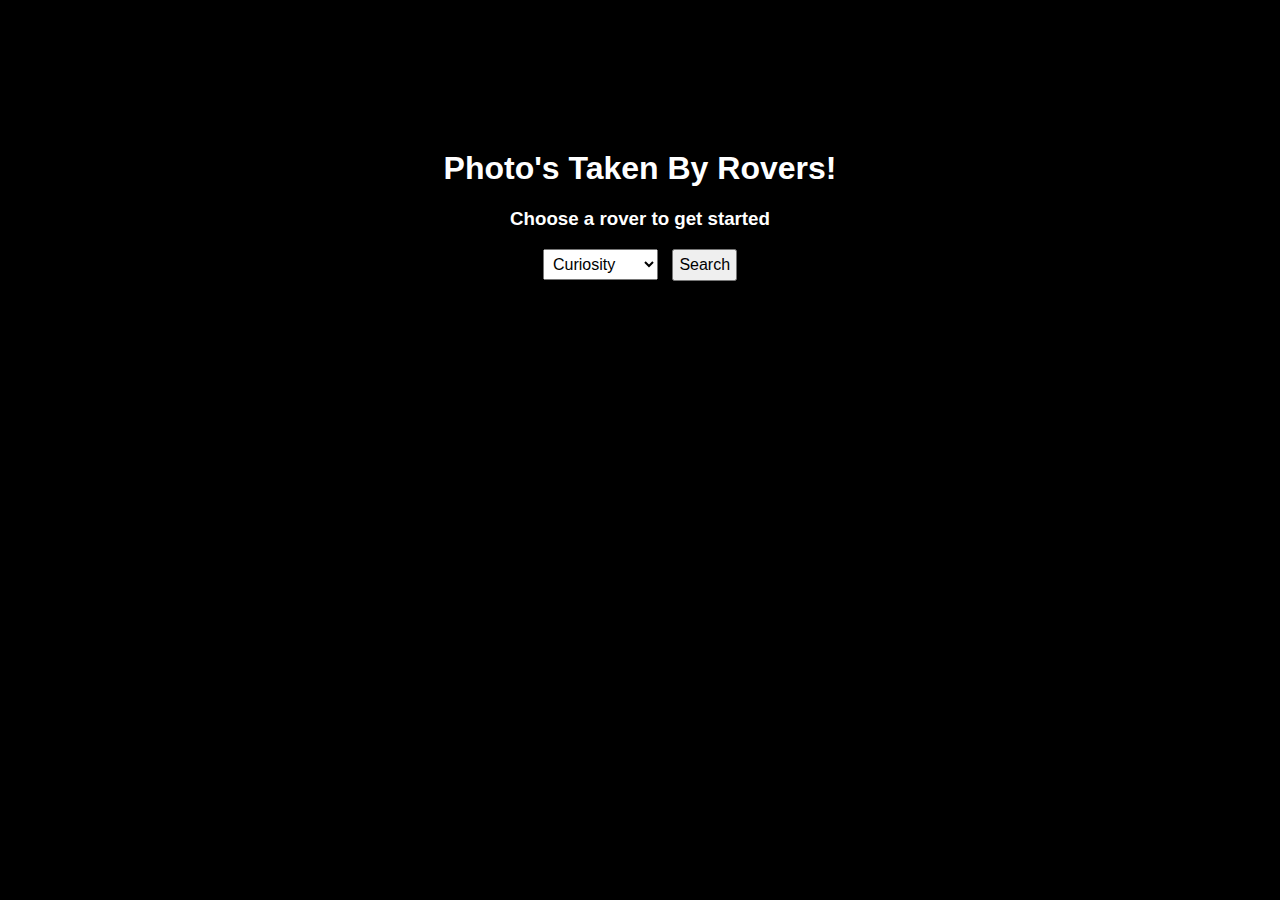
<file: index.html>
<!DOCTYPE html>
<html lang="en">
<head>
    <meta charset="UTF-8">
    <meta name="viewport" content="width=device-width, initial-scale=1.0">
    <link rel="stylesheet" href="style.css">
    <title>Home</title>
</head>
<body>
    <div class="center">
        <div class="home-page">
            <h1 id="home-title">Photo's Taken By Rovers!</h1>
            <h3 id="choose-title">Choose a rover to get started</h3>

            <div id="select-and-search">
                <select id="rovers">
                    <option id="o1" value="curiosity" >Curiosity</option>
                    <option id="o2" value="opportunity" >Opportunity</option>
                    <option id="o3" value="spirit">Spirit</option>
                </select>
                <button id="search-btn">Search</button>
            </div>
        </div>
        
        <div class="rover-page">
            <h1 id="rover-title"></h1>
            <div id="date-taken"></div>
            <div id="photo-container"></div>
            <button id="home">Home</button>
            <button id="regenerate-rover"></button>
        </div>
        
        
    </div>
    <script src="index.js"></script>
</body>
</html>
</file>
<file: style.css>
.center{
    width: 50%;
    margin: 150px auto 150px; 
    text-align: center;
}
.rover-page{
    margin-top: -80px;
    text-align: center;
}
#search-btn{
    margin-left: 10px;
}
#rovers, #search-btn{
    padding: 5px; 
    font-size: medium;
    font-family:'Segoe UI', Tahoma, Geneva, Verdana, sans-serif
}
body{
    background-image:url('https://i.gifer.com/Ir4.gif'); 
    background-repeat:repeat;
    background-color: black;
    color: white; 
    font-family:'Segoe UI', Tahoma, Geneva, Verdana, sans-serif
}
#date-taken{
    margin-bottom: 15px;
}
#home{
    margin-right: 10px;
}
#home, #regenerate-rover{
    padding: 5px; 
    font-size: medium;
    margin-top: 15px;
    font-family:'Segoe UI', Tahoma, Geneva, Verdana, sans-serif
}
button:hover{
   background-color: lightgrey;
   box-shadow: 1px 1px 2px black, 0 0 25px blue, 0 0 5px darkblue;
}
button:active{
    background-color: lightslategray;
    box-shadow: 1px 1px 2px black, 0 0 25px blue, 0 0 5px darkblue;
}
#photo-container img{
    width: 70%;
    height: auto;
}

/* #photo-container{
    background-image:url('https://i.gifer.com/WuRm.gif'); 
} */
</file>
